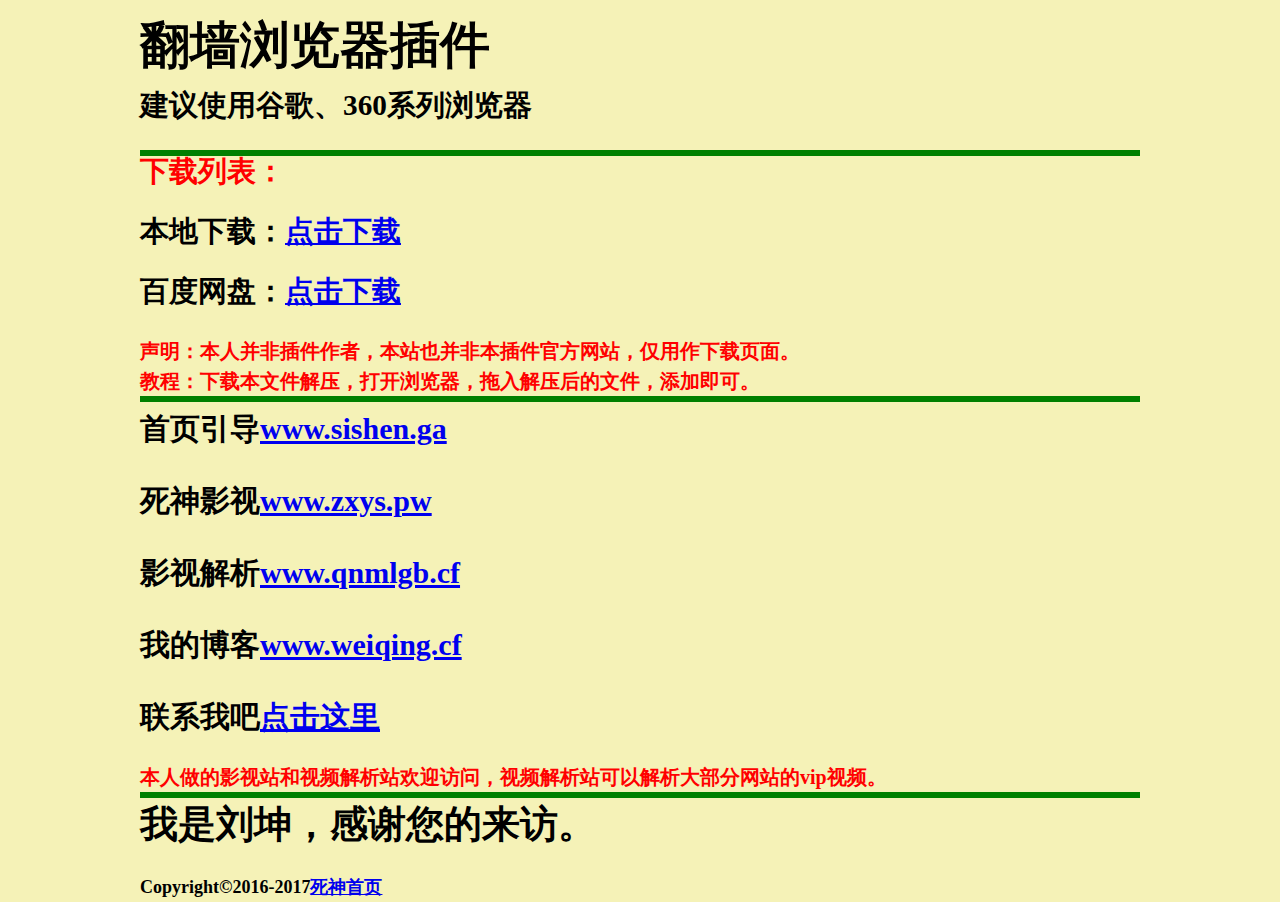
<file: vpn/index.html>
<!DOCTYPE html>
<html lang="en">
<head>
	<meta charset="UTF-8">
	<title>翻墙浏览器插件</title>
	<style type="text/css">
	*{
        margin: 0;/*外边据*/
        padding: 0;/*内边距*/

	}
.box1{
	width: 1000px;
	height: 400px;
	background-color: #F5F2B7;
            margin: 0 auto;/*居中对齐*/
}

.box2{
	width: 1000px;
	height: 600px;
	background-color: #F5F2B7;
	margin: 0 auto;/*居中对齐*/
    font-size: 25px;/*字体尺寸*/
    color: black;/*字体颜色*/
    font-weight: bold;/*字体加粗*/
    font-family: '仿宋';
    line-height: 30px;/*文字垂直居中*/
}
.box3{
	width: 1000px;
	height: 356px;
	margin: 0 auto;
     background:#F5F2B7;
}
.box4{
	width: 1000px;
	height: 500px;
	background-color: #f40;
	margin: 0 auto;
}
.box5{
	width: 1000px;
	height: 100px;
	background-color: #333;
	margin: 0 auto;
}
.box6{
	width: 30px;
	height: 100px;
	background-color: blue;
	position: fixed;
	right: 30px;
	bottom: 30px;
}
.qq{color:white;}

.liu{
	width: 1000px;
	padding: 5px 0;
	border: 1px dashed #999;
	text-align: center;
	margin: 0 auto;
}
h2{
	padding-top: 12px;
	}
	</style>



</head>
<body style='background-color:#F5F2B7'>
<div class="box1">
	<div class="box2">
        <br>
<h1><b><font face="楷体">翻墙浏览器插件</font></b></h1><br>
 <h3><b>建议使用谷歌、360系列浏览器</b></h3><br>
 <hr size=6 color=green />
 <h3><b><font color=red>下载列表：</font></b></h3><br>
 <h3><b>本地下载：<a href="chuanyue.zip" target="_blank">点击下载</a></b></h3><br>
 <h3><b>百度网盘：<a href="http://pan.baidu.com/s/1mhXRLAK" target="_blank">点击下载</a></b></h3><br>

<style type="text/css">
 .hahaha{
    font-size: 20px;/*字体尺寸*/
    color: red;/*字体颜色*/
    font-weight: bold;/*字体加粗*/
    font-family: '仿宋';
    line-height: 30px;/*文字垂直居中*/
}
</style>
<div class="hahaha">
声明：本人并非插件作者，本站也并非本插件官方网站，仅用作下载页面。
</div>
 <div class="hahaha">
教程：下载本文件解压，打开浏览器，拖入解压后的文件，添加即可。
</div>
 <hr size=6 color=green />

 <style type="text/css">
 .haha{
    font-size: 20px;/*字体尺寸*/
    color: black;/*字体颜色*/
    font-family: '仿宋';
    line-height: 30px;/*文字垂直居中*/
}
</style>
 <div class="haha">
        <h2>首页引导<a href="http://www.sishen.ga" title="死神引导页" target="_blank">www.sishen.ga</a></h2><br>
        <h2>死神影视<a href="http://www.zxys.pw" title="死神影视" target="_blank">www.zxys.pw</a></h2><br>
        <h2>影视解析<a href="http://www.qnmlgb.cf" title="死神影视解析" target="_blank">www.qnmlgb.cf</a></h2><br>
        <h2>我的博客<a href="http://www.weiqing.cf" title="死神博客" target="_blank">www.weiqing.cf</a></h2><br>
        <h2>联系我吧<a href="http://www.zxys.pw/sishen.html" title="联系我" target="_blank">点击这里</a></h2><br>
</div>
<div class="hahaha">
本人做的影视站和视频解析站欢迎访问，视频解析站可以解析大部分网站的vip视频。
</div>
 <hr size=6 color=green />
        <h2>我是刘坤，感谢您的来访。</h2><br>
  
<font face="Times new romen" color="black" size="4">Copyright©2016-2017<a href="http://www.sishen.ga" target="_blank">死神首页</a></font>
<script type="text/javascript">var cnzz_protocol = (("https:" == document.location.protocol) ? " https://" : " http://");document.write(unescape("%3Cspan id='cnzz_stat_icon_1262055516'%3E%3C/span%3E%3Cscript src='" + cnzz_protocol + "s19.cnzz.com/z_stat.php%3Fid%3D1262055516%26show%3Dpic' type='text/javascript'%3E%3C/script%3E"));</script>
	</div>

</div>



</body>

</html>
</file>
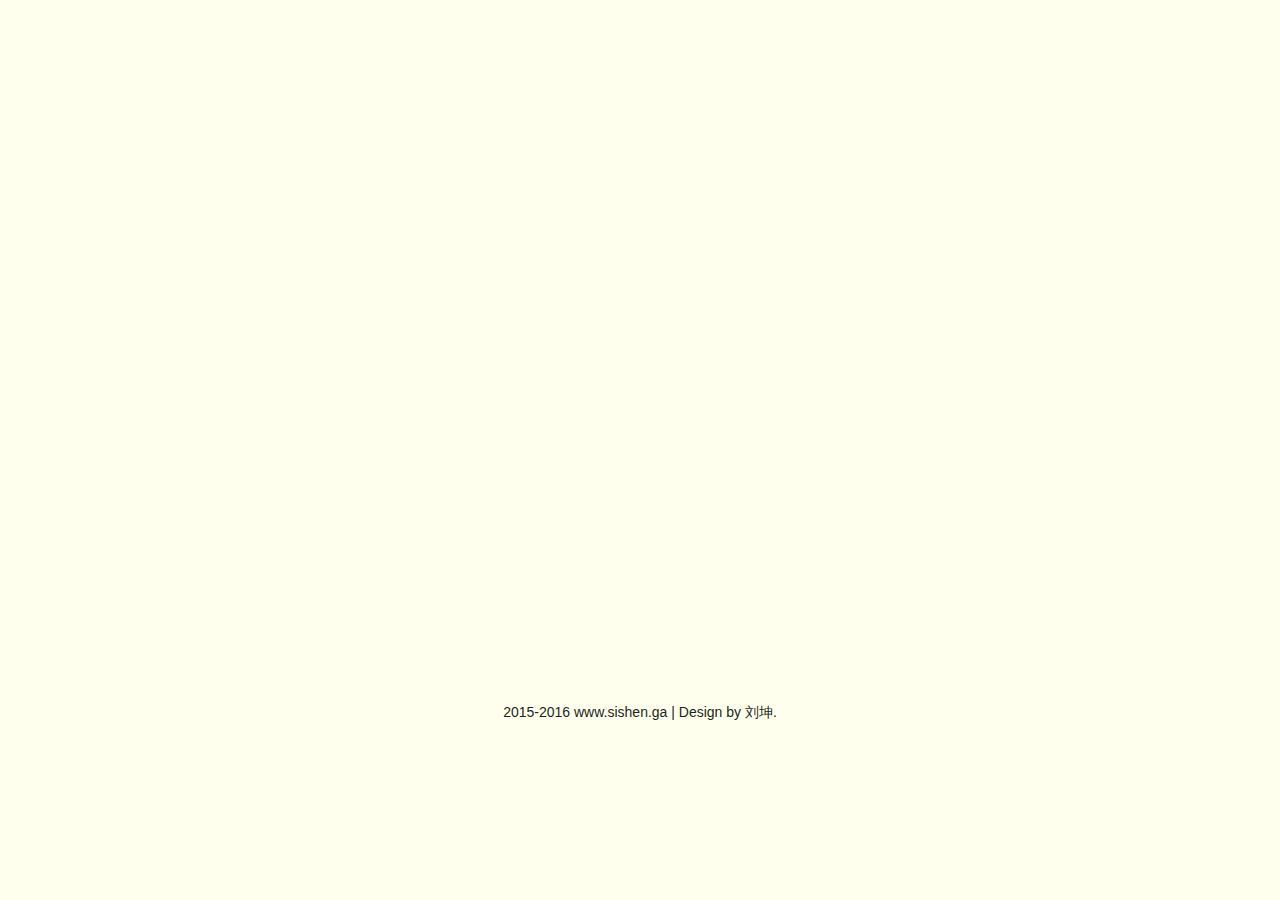
<file: weiqing.html>
<!DOCTYPE html PUBLIC "-//W3C//DTD XHTML 1.0 Strict//EN" "/www.w3.org/TR/xhtml1/DTD/xhtml1-strict.dtd">
<meta http-equiv="content-type" content="text/html;charset=gbk">
<!--������������滻���֣��ڱ༭ҳ�水��Ctrl+F Ȼ�����滻�����������滻�������� �����������滻������ ȫ���滻����-->
<html xml:lang="en" xmlns="/www.w3.org/1999/xhtml"><head><meta http-equiv="Content-Type" content="text/html; charset=GBK">
		<title>κ��</title>
			<meta name="keywords" content="κ��" />
	    
        <link type="text/css" rel="stylesheet" href="style/default.css">
		<script type="text/javascript" src="style/jquery.min.js"></script>
		<script type="text/javascript" src="style/jscex.min.js"></script>
		<script type="text/javascript" src="style/jscex-parser.js"></script>
		<script type="text/javascript" src="style/jscex-jit.js"></script>
		<script type="text/javascript" src="style/jscex-builderbase.min.js"></script>
		<script type="text/javascript" src="style/jscex-async.min.js"></script>
		<script type="text/javascript" src="style/jscex-async-powerpack.min.js"></script>
		<script type="text/javascript" src="style/functions.js"></script>
		<script type="text/javascript" src="style/love.js"></script>
	    <style type="text/css">
        </style>
</head>
    <body>
        <div id="main">
            <div id="error">��ҳ�����HTML5�༭��Ŀǰ����������޷���ʾ���뻻�ɹȸ�(<a href="/www.google.cn/chrome/intl/zh-CN/landing_chrome.html?hl=zh-CN&brand=CHMI">Chrome</a>)���߻��(<a href="/firefox.com.cn/download/">Firefox</a>)��������������������������°汾��</div>
            <div id="wrap">
                <div id="text">
			        <div id="code">
			        	<span class="say">         <font face=Times New Roman>Our Story</font>  <font face=����>���ǵĹ���-κ��<br><br>
         ���������������ĸж���<br>
         ������ദ����������ã���������ӡ�<br>
         ���⣬��ʵ�������⣻���⣬��ʵ��һ�ֱ�Ȼ��<br>
         ������ʶ������<br>
         �����������ļǵ���ʱ<br>
         Ų���������ʱ��<br>
         ����ѧУҽ�����Ա�������<br>
         �������ᵽ���ᡣ<br>
         �������ҽ���֮��ſ�����֮ǰ����˵˵<br><br>
         ��˵˭������飬�������������<br><br></font>
 <font face=Times New Roman>Hope you happy everyday��</font><br><br></span><span class="space"></span><font face=Times New Roman>-- Make By : </font><font face=����>����</font> --</span>			        </div>
                </div>
                <div id="clock-box">
                    <span class="STYLE1"><font face=����>Ե�־����������Ρ�</font><br /> <font face=Times New Roman>Do you know��I have fall in love for</font></span>
					 <style>
                     @font-face {font-family:myFont;src:url("zt.ttf")}  
	                 </style>
                  <div id="clock"></div>
              </div>
                <canvas id="canvas" width="1100" height="680"></canvas>
            </div>
            
        </div>
    <script>
    (function(){
        var canvas = $('#canvas');
		
        if (!canvas[0].getContext) {
            $("#error").show();
            return false;
        }

        var width = canvas.width();
        var height = canvas.height();
        
        canvas.attr("width", width);
        canvas.attr("height", height);

        var opts = {
            seed: {
                x: width / 2 - 20,
                color: "rgb(190, 26, 37)",
                scale: 2
            },
            branch: [
                [535, 680, 570, 250, 500, 200, 30, 100, [
                    [540, 500, 455, 417, 340, 400, 13, 100, [
                        [450, 435, 434, 430, 394, 395, 2, 40]
                    ]],
                    [550, 445, 600, 356, 680, 345, 12, 100, [
                        [578, 400, 648, 409, 661, 426, 3, 80]
                    ]],
                    [539, 281, 537, 248, 534, 217, 3, 40],
                    [546, 397, 413, 247, 328, 244, 9, 80, [
                        [427, 286, 383, 253, 371, 205, 2, 40],
                        [498, 345, 435, 315, 395, 330, 4, 60]
                    ]],
                    [546, 357, 608, 252, 678, 221, 6, 100, [
                        [590, 293, 646, 277, 648, 271, 2, 80]
                    ]]
                ]] 
            ],
            bloom: {
                num: 700,
                width: 1080,
                height: 650,
            },
            footer: {
                width: 1200,
                height: 5,
                speed: 10,
            }
        }

        var tree = new Tree(canvas[0], width, height, opts);
        var seed = tree.seed;
        var foot = tree.footer;
        var hold = 1;

        canvas.click(function(e) {
            var offset = canvas.offset(), x, y;
            x = e.pageX - offset.left;
            y = e.pageY - offset.top;
            if (seed.hover(x, y)) {
                hold = 0; 
                canvas.unbind("click");
                canvas.unbind("mousemove");
                canvas.removeClass('hand');
            }
        }).mousemove(function(e){
            var offset = canvas.offset(), x, y;
            x = e.pageX - offset.left;
            y = e.pageY - offset.top;
            canvas.toggleClass('hand', seed.hover(x, y));
        });

        var seedAnimate = eval(Jscex.compile("async", function () {
            seed.draw();
            while (hold) {
                $await(Jscex.Async.sleep(10));
            }
            while (seed.canScale()) {
                seed.scale(0.95);
                $await(Jscex.Async.sleep(10));
            }
            while (seed.canMove()) {
                seed.move(0, 2);
                foot.draw();
                $await(Jscex.Async.sleep(10));
            }
        }));

        var growAnimate = eval(Jscex.compile("async", function () {
            do {
    	        tree.grow();
                $await(Jscex.Async.sleep(10));
            } while (tree.canGrow());
        }));

        var flowAnimate = eval(Jscex.compile("async", function () {
            do {
    	        tree.flower(2);
                $await(Jscex.Async.sleep(10));
            } while (tree.canFlower());
        }));

        var moveAnimate = eval(Jscex.compile("async", function () {
            tree.snapshot("p1", 240, 0, 610, 680);
            while (tree.move("p1", 500, 0)) {
                foot.draw();
                $await(Jscex.Async.sleep(10));
            }
            foot.draw();
            tree.snapshot("p2", 500, 0, 610, 680);

            // ������˸������������, (���n��)
            canvas.parent().css("background", "url(" + tree.toDataURL('image/png') + ")");
            canvas.css("background", "#ffe");
            $await(Jscex.Async.sleep(300));
            canvas.css("background", "none");
        }));

        var jumpAnimate = eval(Jscex.compile("async", function () {
            var ctx = tree.ctx;
            while (true) {
                tree.ctx.clearRect(0, 0, width, height);
                tree.jump();
                foot.draw();
                $await(Jscex.Async.sleep(25));
            }
        }));

        var textAnimate = eval(Jscex.compile("async", function () {
		    var together = new Date();
		    together.setFullYear(2013,6,1); 			//ʱ��������
		    together.setHours(0);						//Сʱ	
		    together.setMinutes(0);					//����
		    together.setSeconds(0);					//��ǰһλ
		    together.setMilliseconds(0);				//��ڶ�λ

		    $("#code").show().typewriter();
            $("#clock-box").fadeIn(500);
            while (true) {
                timeElapse(together);
                $await(Jscex.Async.sleep(1000));
            }
        }));

        var runAsync = eval(Jscex.compile("async", function () {
            $await(seedAnimate());
            $await(growAnimate());
            $await(flowAnimate());
            $await(moveAnimate());

            textAnimate().start();

            $await(jumpAnimate());
        }));

        runAsync().start();
    })();
    </script>
	  <script language="JavaScript"> 
document.oncontextmenu=new Function("event.returnValue=false;"); 
document.onselectstart=new Function("event.returnValue=false;"); 
</script>
<audio autoplay="autoplay" loop="loop">
    <source src="http://jx.xcsee.cn/music/hongzhijian.mp3" type="audio/mp3">
</audio>
    <footer>
        <div align=center>
        <p> 2015-2016 www.sishen.ga | Design by ����. </p>
        </div>
        </footer>
</body>
</html>
</file>
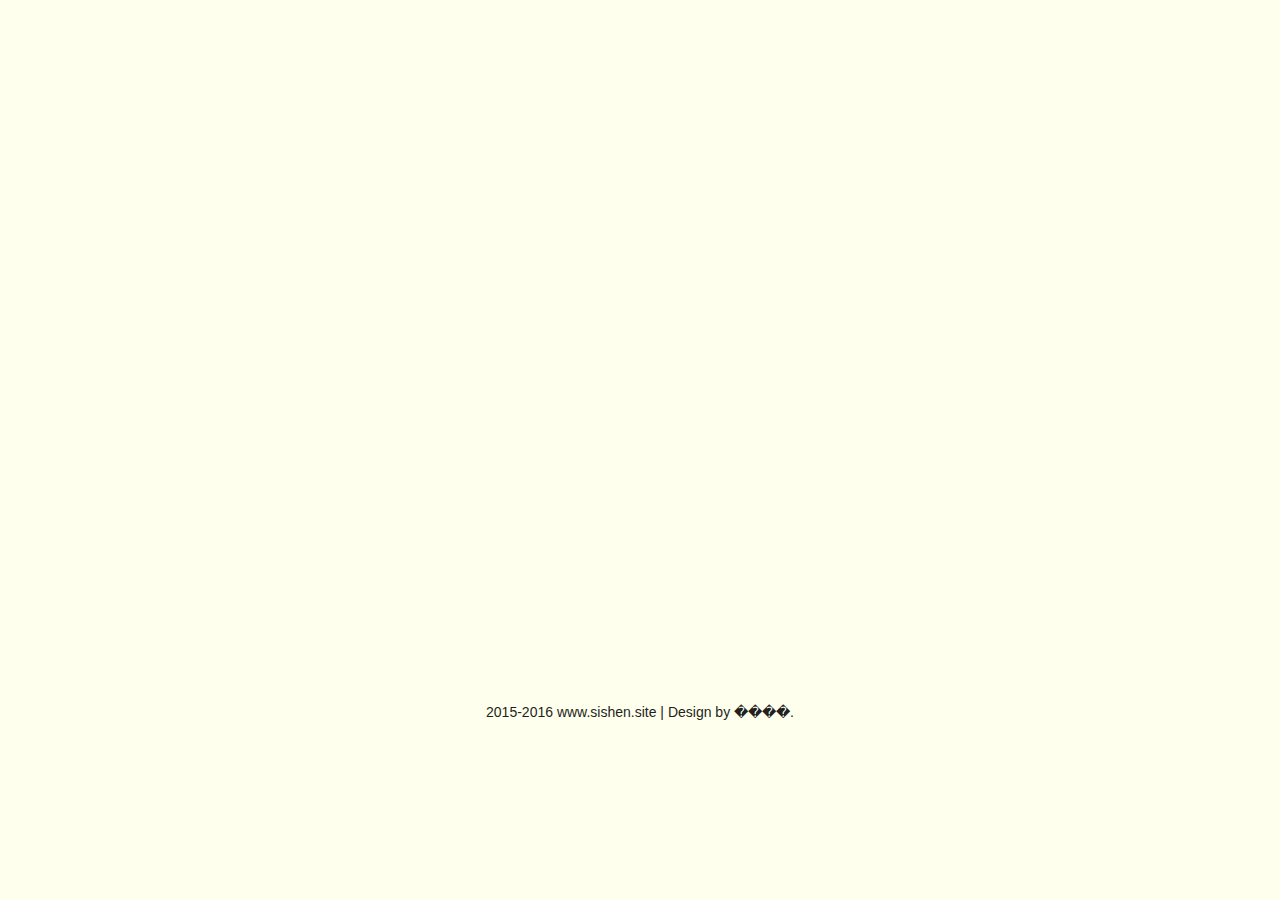
<file: weiqing1.html>
<!DOCTYPE html PUBLIC "-//W3C//DTD XHTML 1.0 Strict//EN" "/www.w3.org/TR/xhtml1/DTD/xhtml1-strict.dtd">
<meta http-equiv="content-type" content="text/html;charset=utf-8">
<!--������������滻���֣��ڱ༭ҳ�水��Ctrl+F Ȼ�����滻�����������滻�������� �����������滻������ ȫ���滻����-->
<html xml:lang="en" xmlns="/www.w3.org/1999/xhtml"><head><meta http-equiv="Content-Type" content="text/html; charset=gbk">
		<title>κ��</title>
			<meta name="keywords" content="κ��" />
	    
        <link type="text/css" rel="stylesheet" href="style/default.css">
		<script type="text/javascript" src="style/jquery.min.js"></script>
		<script type="text/javascript" src="style/jscex.min.js"></script>
		<script type="text/javascript" src="style/jscex-parser.js"></script>
		<script type="text/javascript" src="style/jscex-jit.js"></script>
		<script type="text/javascript" src="style/jscex-builderbase.min.js"></script>
		<script type="text/javascript" src="style/jscex-async.min.js"></script>
		<script type="text/javascript" src="style/jscex-async-powerpack.min.js"></script>
		<script type="text/javascript" src="style/functions.js"></script>
		<script type="text/javascript" src="style/love.js"></script>
	    <style type="text/css">
        </style>
</head>
    <body>
        <div id="main">
            <div id="error">��ҳ�����HTML5�༭��Ŀǰ����������޷���ʾ���뻻�ɹȸ�(<a href="/www.google.cn/chrome/intl/zh-CN/landing_chrome.html?hl=zh-CN&brand=CHMI">Chrome</a>)���߻��(<a href="/firefox.com.cn/download/">Firefox</a>)��������������������������°汾��</div>
            <div id="wrap">
                <div id="text">
			        <div id="code">
			        	<span class="say">         <font face=Times New Roman>Our Story</font>  <font face=����>���ǵĹ���-κ��<br><br>
         ���������������ĸж���<br>
         ������ദ����������ã���������ӡ�<br>
         ���⣬��ʵ�������⣻���⣬��ʵ��һ�ֱ�Ȼ��<br>
         ������ʶ������<br>
         �����������ļǵ���ʱ<br>
         Ų���������ʱ��<br>
         ����ѧУҽ�����Ա�������<br>
         �������ᵽ���ᡣ<br>
         �������ҽ���֮��ſ�����֮ǰ����˵˵<br><br>
         ��˵˭������飬�������������<br><br></font>
 <font face=Times New Roman>Hope you happy everyday��</font><br><br></span><span class="space"></span><font face=Times New Roman>-- Make By : </font><font face=����>����</font> --</span>			        </div>
                </div>
                <div id="clock-box">
                    <span class="STYLE1"><font face=����>����Ե�־�����ô���Ρ�</font><br /> <font face=Times New Roman>Do you know��I have fall in love for</font></span>
					 <style>
                     @font-face {font-family:myFont;src:url("zt.ttf")}  
	                 </style>
                  <div id="clock"></div>
              </div>
                <canvas id="canvas" width="1100" height="680"></canvas>
            </div>
            
        </div>
    <script>
    (function(){
        var canvas = $('#canvas');
		
        if (!canvas[0].getContext) {
            $("#error").show();
            return false;
        }

        var width = canvas.width();
        var height = canvas.height();
        
        canvas.attr("width", width);
        canvas.attr("height", height);

        var opts = {
            seed: {
                x: width / 2 - 20,
                color: "rgb(190, 26, 37)",
                scale: 2
            },
            branch: [
                [535, 680, 570, 250, 500, 200, 30, 100, [
                    [540, 500, 455, 417, 340, 400, 13, 100, [
                        [450, 435, 434, 430, 394, 395, 2, 40]
                    ]],
                    [550, 445, 600, 356, 680, 345, 12, 100, [
                        [578, 400, 648, 409, 661, 426, 3, 80]
                    ]],
                    [539, 281, 537, 248, 534, 217, 3, 40],
                    [546, 397, 413, 247, 328, 244, 9, 80, [
                        [427, 286, 383, 253, 371, 205, 2, 40],
                        [498, 345, 435, 315, 395, 330, 4, 60]
                    ]],
                    [546, 357, 608, 252, 678, 221, 6, 100, [
                        [590, 293, 646, 277, 648, 271, 2, 80]
                    ]]
                ]] 
            ],
            bloom: {
                num: 700,
                width: 1080,
                height: 650,
            },
            footer: {
                width: 1200,
                height: 5,
                speed: 10,
            }
        }

        var tree = new Tree(canvas[0], width, height, opts);
        var seed = tree.seed;
        var foot = tree.footer;
        var hold = 1;

        canvas.click(function(e) {
            var offset = canvas.offset(), x, y;
            x = e.pageX - offset.left;
            y = e.pageY - offset.top;
            if (seed.hover(x, y)) {
                hold = 0; 
                canvas.unbind("click");
                canvas.unbind("mousemove");
                canvas.removeClass('hand');
            }
        }).mousemove(function(e){
            var offset = canvas.offset(), x, y;
            x = e.pageX - offset.left;
            y = e.pageY - offset.top;
            canvas.toggleClass('hand', seed.hover(x, y));
        });

        var seedAnimate = eval(Jscex.compile("async", function () {
            seed.draw();
            while (hold) {
                $await(Jscex.Async.sleep(10));
            }
            while (seed.canScale()) {
                seed.scale(0.95);
                $await(Jscex.Async.sleep(10));
            }
            while (seed.canMove()) {
                seed.move(0, 2);
                foot.draw();
                $await(Jscex.Async.sleep(10));
            }
        }));

        var growAnimate = eval(Jscex.compile("async", function () {
            do {
    	        tree.grow();
                $await(Jscex.Async.sleep(10));
            } while (tree.canGrow());
        }));

        var flowAnimate = eval(Jscex.compile("async", function () {
            do {
    	        tree.flower(2);
                $await(Jscex.Async.sleep(10));
            } while (tree.canFlower());
        }));

        var moveAnimate = eval(Jscex.compile("async", function () {
            tree.snapshot("p1", 240, 0, 610, 680);
            while (tree.move("p1", 500, 0)) {
                foot.draw();
                $await(Jscex.Async.sleep(10));
            }
            foot.draw();
            tree.snapshot("p2", 500, 0, 610, 680);

            // ������˸������������, (���n��)
            canvas.parent().css("background", "url(" + tree.toDataURL('image/png') + ")");
            canvas.css("background", "#ffe");
            $await(Jscex.Async.sleep(300));
            canvas.css("background", "none");
        }));

        var jumpAnimate = eval(Jscex.compile("async", function () {
            var ctx = tree.ctx;
            while (true) {
                tree.ctx.clearRect(0, 0, width, height);
                tree.jump();
                foot.draw();
                $await(Jscex.Async.sleep(25));
            }
        }));

        var textAnimate = eval(Jscex.compile("async", function () {
		    var together = new Date();
		    together.setFullYear(2013,6,1); 			//ʱ��������
		    together.setHours(0);						//Сʱ	
		    together.setMinutes(0);					//����
		    together.setSeconds(0);					//��ǰһλ
		    together.setMilliseconds(0);				//��ڶ�λ

		    $("#code").show().typewriter();
            $("#clock-box").fadeIn(500);
            while (true) {
                timeElapse(together);
                $await(Jscex.Async.sleep(1000));
            }
        }));

        var runAsync = eval(Jscex.compile("async", function () {
            $await(seedAnimate());
            $await(growAnimate());
            $await(flowAnimate());
            $await(moveAnimate());

            textAnimate().start();

            $await(jumpAnimate());
        }));

        runAsync().start();
    })();
    </script>
	  <script language="JavaScript"> 
document.oncontextmenu=new Function("event.returnValue=false;"); 
document.onselectstart=new Function("event.returnValue=false;"); 
</script>
<audio autoplay="autoplay" loop="loop">
    <source src="http://www.weiqing.pw/sound/hongzhijian.mp3" type="audio/mp3">
</audio>
    <footer>
        <div align=center>
        <p> 2015-2016 www.sishen.site | Design by ����. </p>
        </div>
        </footer>
</body>
</html>
</file>
<file: style/default.css>
body{margin:0;padding:0;background:#ffe;font-size:14px;font-family:'微软雅黑','宋体',sans-serif;color:#231F20;overflow:auto}
a {color:#000;font-size:14px;}
#main{width:100%;}
#wrap{position:relative;margin:0 auto;width:1100px;height:680px;margin-top:10px;}
#text{width:400px;height:425px;left:60px;top:80px;position:absolute;}
#code{display:none;font-size:16px;}
#clock-box {position:absolute;left:60px;top:550px;font-size:28px;display:none;}
#clock-box a {font-size:30px;text-decoration:none;}
#clock{margin-left:48px;}
#clock .digit {font-family:myFont;src:url("digital-7_mono.ttf") font-size:200px;}
#canvas{margin:0 auto;width:1100px;height:680px;}
#error{margin:0 auto;text-align:center;margin-top:60px;display:none;}
.hand{cursor:pointer;}
.say{margin-left:8px;}
.space{margin-right:150px;}
</file>
